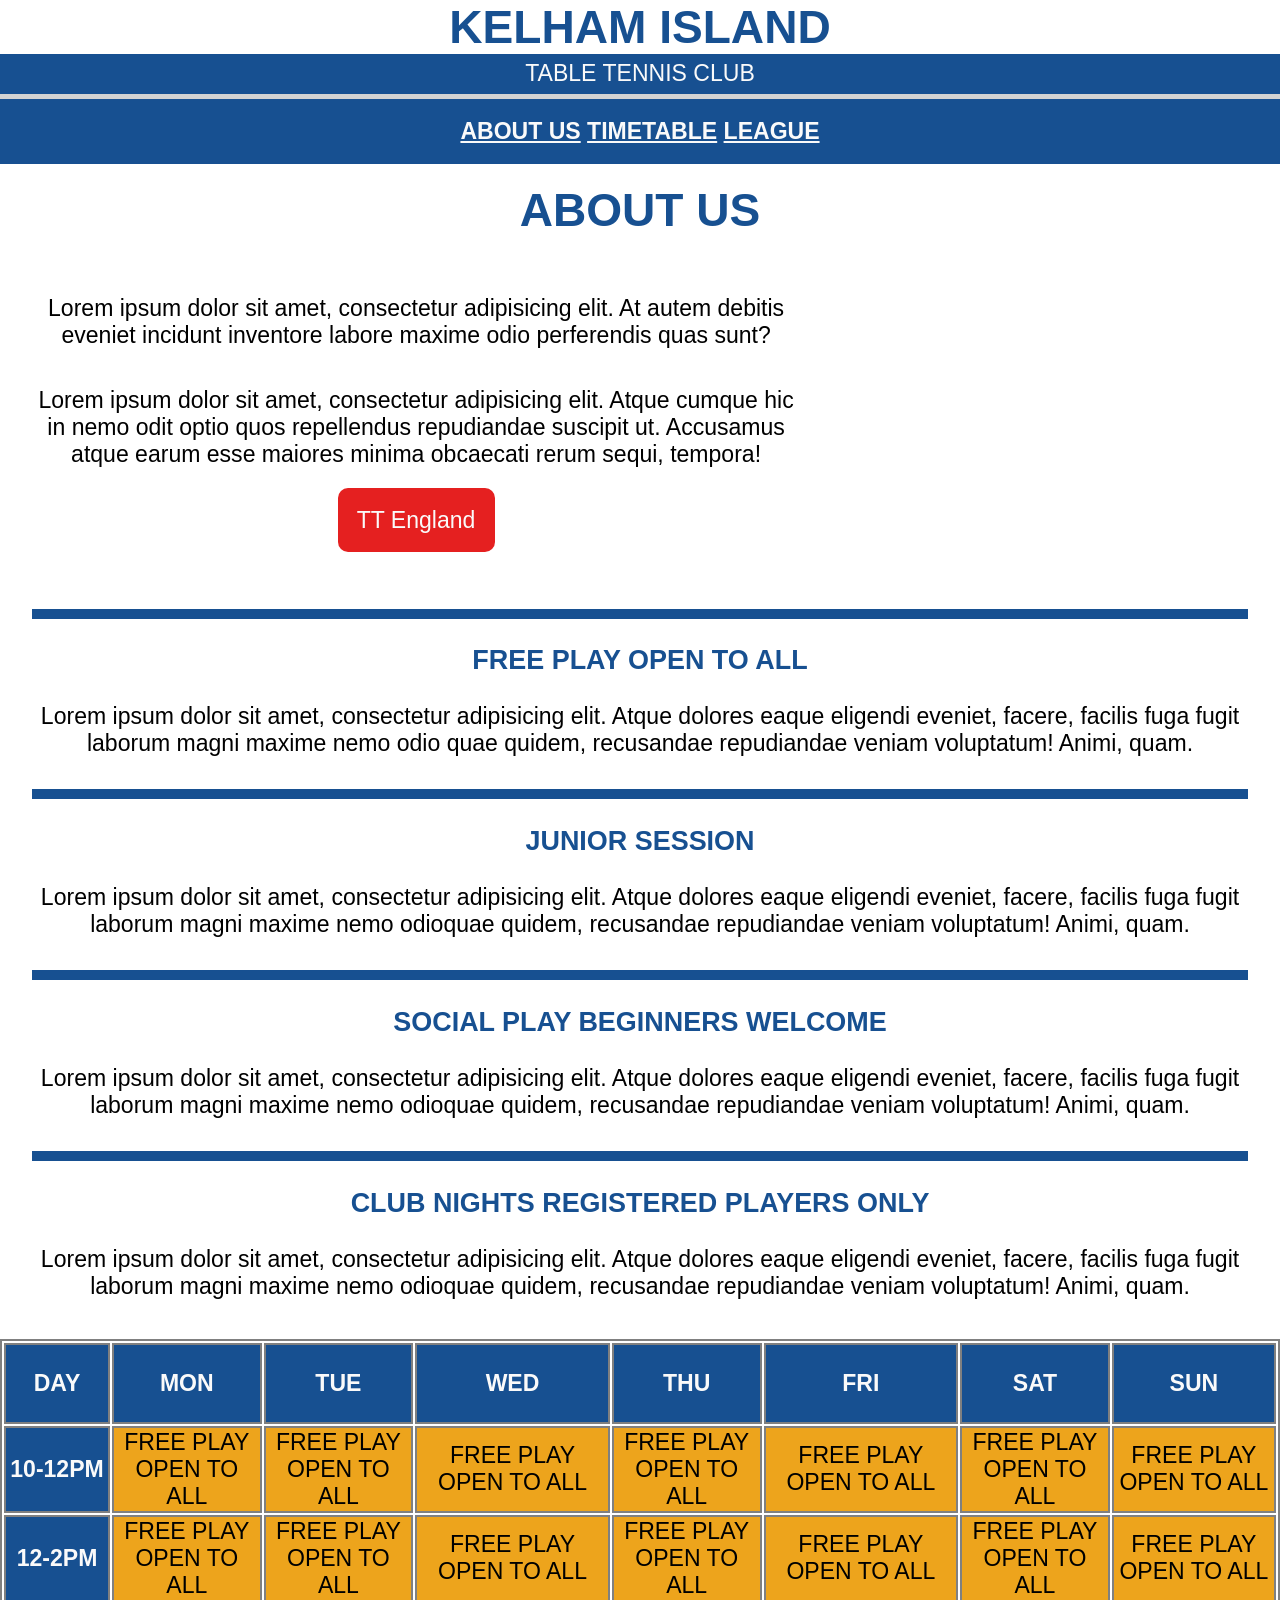
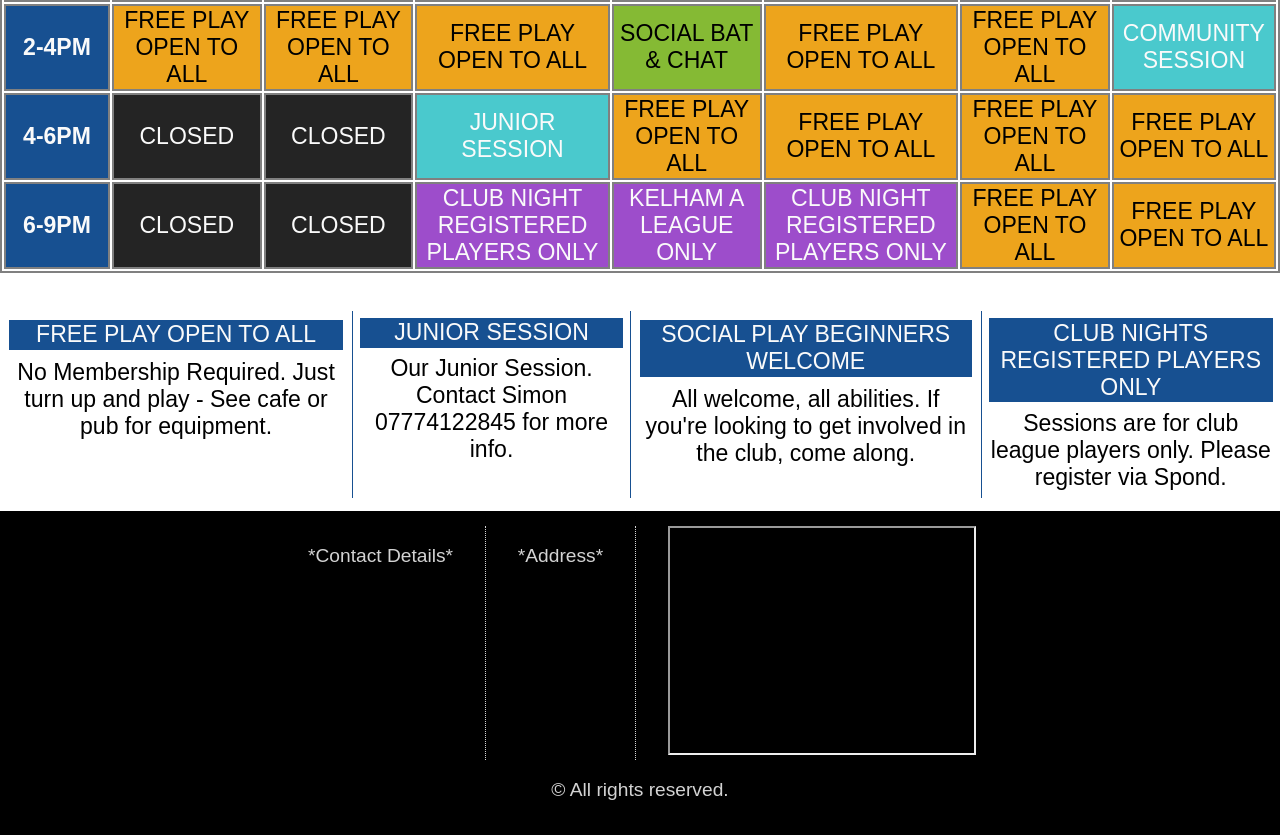
<file: index.html>
<!DOCTYPE html>
<html>
  <head>
    <title>Kelham Island Table Tennis Club</title>
    <link rel="stylesheet" href="styles.css">
  </head>
  <body>
    <header>
      <h1>KELHAM ISLAND</h1>
      <h4 id="lower-header">TABLE TENNIS CLUB</h4>
    </header>
    <nav>
      <div id="nav-bar">
        <a href="index.html">ABOUT US</a>
        <a href="timetable.html">TIMETABLE</a>
        <a href="league.html">LEAGUE</a>
      </div>
    </nav>
    <main>
      <h1>ABOUT US</h1>
      <div class="flex-container">
        <div class="flex-item">
          <p>Lorem ipsum dolor sit amet, consectetur adipisicing elit. At autem debitis eveniet incidunt inventore labore maxime odio perferendis quas sunt?</p>
          <p>Lorem ipsum dolor sit amet, consectetur adipisicing elit. Atque cumque hic in nemo odit optio quos repellendus repudiandae suscipit ut. Accusamus
            atque earum esse maiores minima obcaecati rerum sequi, tempora!</p>
          <a id="TT-England" href="https://www.tabletennisengland.co.uk/sheffield-table-tennis-club-on-a-mission-to-create-opportunities-for-everyone/">TT England</a>
        </div>
        <div class="flex-video">
          <iframe id="video" src="https://www.youtube.com/embed/YWsxs9fKTBk?si=KsKmP3WjBLWYGDWM" title="YouTube video player" frameborder="0" 
          allow="accelerometer; autoplay; clipboard-write; encrypted-media; gyroscope; picture-in-picture; web-share" referrerpolicy="strict-origin-when-cross-origin" allowfullscreen></iframe>
        </div>
      </div>
      <div id="sessions">
        <div class="session-text">
          <h3>FREE PLAY OPEN TO ALL</h3>
          <p>Lorem ipsum dolor sit amet, consectetur adipisicing elit. Atque dolores eaque eligendi eveniet, facere, facilis fuga fugit laborum magni maxime nemo odio quae quidem, recusandae 
            repudiandae veniam voluptatum! Animi, quam.</p>
        </div>
        <div class="session-text">
          <h3>JUNIOR SESSION</h3>
          <p>Lorem ipsum dolor sit amet, consectetur adipisicing elit. Atque dolores eaque eligendi eveniet, facere, facilis fuga fugit laborum magni maxime nemo odioquae quidem, recusandae 
            repudiandae veniam voluptatum! Animi, quam.</p>
        </div>
        <div class="session-text">
          <h3>SOCIAL PLAY BEGINNERS WELCOME</h3>
          <p>Lorem ipsum dolor sit amet, consectetur adipisicing elit. Atque dolores eaque eligendi eveniet, facere, facilis fuga fugit laborum magni maxime nemo odioquae quidem, recusandae 
            repudiandae veniam voluptatum! Animi, quam.</p>
        </div>
        <div class="session-text">
          <h3>CLUB NIGHTS REGISTERED PLAYERS ONLY</h3>
          <p>Lorem ipsum dolor sit amet, consectetur adipisicing elit. Atque dolores eaque eligendi eveniet, facere, facilis fuga fugit laborum magni maxime nemo odioquae quidem, recusandae 
            repudiandae veniam voluptatum! Animi, quam.</p>
        </div>
      </div>
      <div id="timetable">
        <table>
          <tr>
            <th>DAY</th>
            <th>MON</th>
            <th>TUE</th>
            <th>WED</th>
            <th>THU</th>
            <th>FRI</th>
            <th>SAT</th>
            <th>SUN</th>
          </tr>
          <tr>
            <td>10-12PM</td>
            <td class="free-to-play">FREE PLAY OPEN TO ALL</td>
            <td class="free-to-play">FREE PLAY OPEN TO ALL</td>
            <td class="free-to-play">FREE PLAY OPEN TO ALL</td>
            <td class="free-to-play">FREE PLAY OPEN TO ALL</td>
            <td class="free-to-play">FREE PLAY OPEN TO ALL</td>
            <td class="free-to-play">FREE PLAY OPEN TO ALL</td>
            <td class="free-to-play">FREE PLAY OPEN TO ALL</td>
          </tr>
          <tr>
            <td>12-2PM</td>
            <td class="free-to-play">FREE PLAY OPEN TO ALL</td>
            <td class="free-to-play">FREE PLAY OPEN TO ALL</td>
            <td class="free-to-play">FREE PLAY OPEN TO ALL</td>
            <td class="free-to-play">FREE PLAY OPEN TO ALL</td>
            <td class="free-to-play">FREE PLAY OPEN TO ALL</td>
            <td class="free-to-play">FREE PLAY OPEN TO ALL</td>
            <td class="free-to-play">FREE PLAY OPEN TO ALL</td>
          </tr>
          <tr>
            <td>2-4PM</td>
            <td class="free-to-play">FREE PLAY OPEN TO ALL</td>
            <td class="free-to-play">FREE PLAY OPEN TO ALL</td>
            <td class="free-to-play">FREE PLAY OPEN TO ALL</td>
            <td class="social">SOCIAL BAT & CHAT</td>
            <td class="free-to-play">FREE PLAY OPEN TO ALL</td>
            <td class="free-to-play">FREE PLAY OPEN TO ALL</td>
            <td class="volunteering">COMMUNITY SESSION</td>
          </tr>
          <tr>
            <td>4-6PM</td>
            <td class="closed">CLOSED</td>
            <td class="closed">CLOSED</td>
            <td class="volunteering">JUNIOR SESSION</td>
            <td class="free-to-play">FREE PLAY OPEN TO ALL</td>
            <td class="free-to-play">FREE PLAY OPEN TO ALL</td>
            <td class="free-to-play">FREE PLAY OPEN TO ALL</td>
            <td class="free-to-play">FREE PLAY OPEN TO ALL</td>
          </tr>
          <tr>
            <td>6-9PM</td>
            <td class="closed">CLOSED</td>
            <td class="closed">CLOSED</td>
            <td class="reserved">CLUB NIGHT REGISTERED PLAYERS ONLY</td>
            <td class="reserved">KELHAM A LEAGUE ONLY</td>
            <td class="reserved">CLUB NIGHT REGISTERED PLAYERS ONLY</td>
            <td class="free-to-play">FREE PLAY OPEN TO ALL</td>
            <td class="free-to-play">FREE PLAY OPEN TO ALL</td>
          </tr>
        </table>
      </div>
      <div id="description">
        <div class="description-box">
          <h4>FREE PLAY OPEN TO ALL</h4>
          <p>No Membership Required. Just turn up and play - See cafe or pub for equipment.</p>
        </div>
        <div class="description-box">
          <h4>JUNIOR SESSION</h4>
          <p>Our Junior Session. Contact Simon 07774122845 for more info.</p>
        </div>
        <div class="description-box">
          <h4>SOCIAL PLAY BEGINNERS WELCOME</h4>
          <p>All welcome, all abilities. If you're looking to get involved in the club, come along.</p>
        </div>
        <div class="description-box">
          <h4>CLUB NIGHTS REGISTERED PLAYERS ONLY</h4>
          <p>Sessions are for club league players only. Please register via Spond.</p>
        </div>
      </div>
    </main>
    <footer>
      <div class="footer-container">
        <div class="footer-item">
          <p>*Contact Details*</p>
        </div>
        <div class="footer-item">
          <p>*Address*</p>
        </div>
        <div class="footer-item">
          <iframe id="map" width="100%" height="225" src="https://www.google.com/maps/embed?pb=!1m18!1m12!1m3!1d500.2148806641003!2d-1.4728391159681224!3d53.389133373571866!2m3!1f0!2f0!3f0!3m2!1i1024!2i768!4f13.1!3m3!1m2!1s0x4879790035003fa3%3A0x42b909b01ed60851!2sKelham%20Table%20Tennis!5e0!3m2!1suk!2suk!4v1751285136494!5m2!1suk!2suk" 
           loading="lazy" referrerpolicy="no-referrer-when-downgrade"></iframe><br />
        </div>
      </div>
      <p>&copy; All rights reserved.</p>
    </footer>
  </body>
</html>
</file>
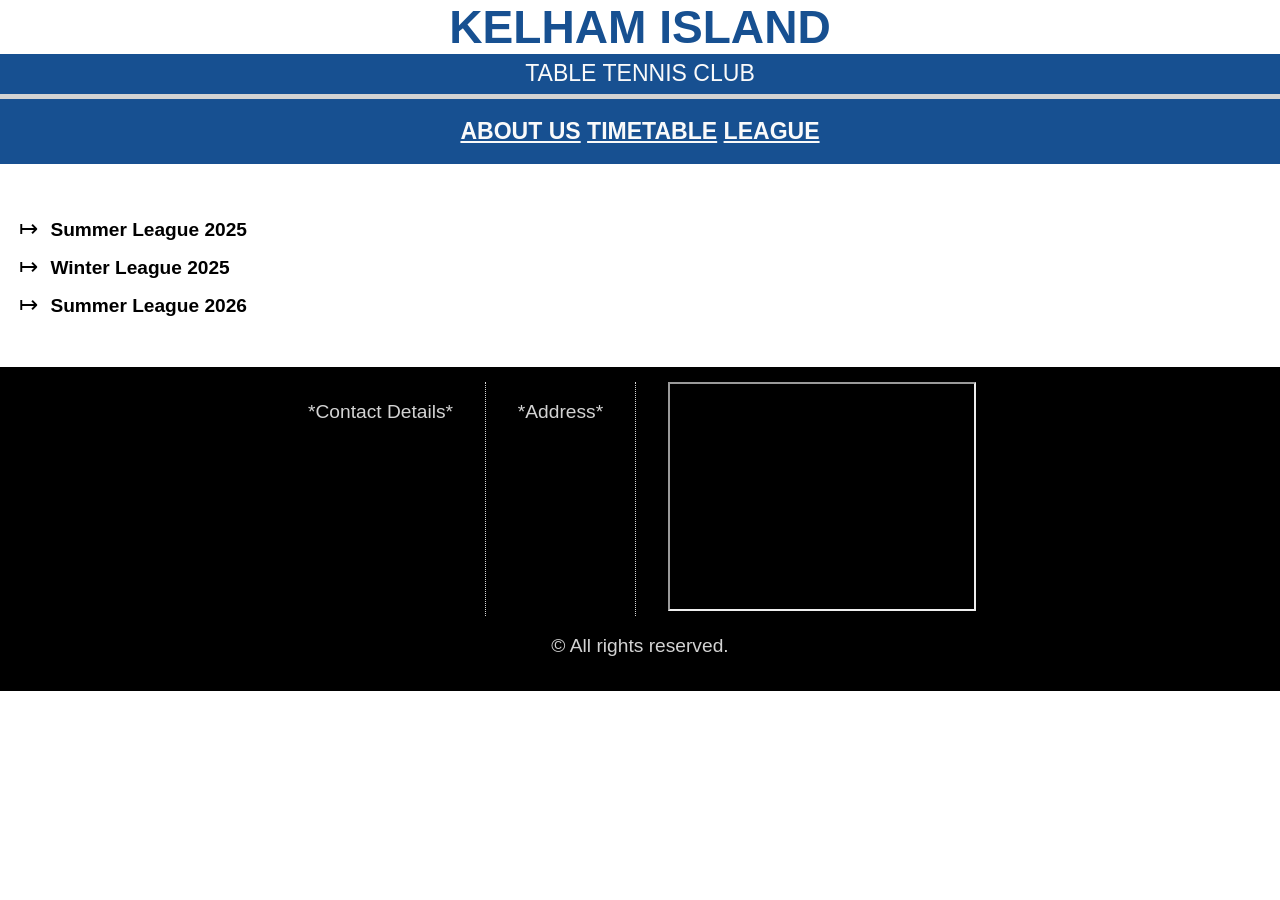
<file: league.html>
<!DOCTYPE html>
<html>
  <head>
    <title>Kelham Island Table Tennis Club</title>
    <link rel="stylesheet" href="styles.css">
  </head>
  <body>
    <header>
      <h1>KELHAM ISLAND</h1>
      <h4 id="lower-header">TABLE TENNIS CLUB</h4>
    </header>
    <nav>
      <div id="nav-bar">
        <a href="index.html">ABOUT US</a>
        <a href="timetable.html">TIMETABLE</a>
        <a href="league.html">LEAGUE</a>
      </div>
    </nav>
    <main>
      <ul id="season-list">
        <li>
          <div onclick="showFixtureList()" class="season-bulletpoint">
            <h5>Summer League 2025</h5>
          </div>
          <div id="test" class="fixture-list">
            <ul>
              <li>AWAY Crookes D</li>
              <li>HOME Scorpions E</li>
              <li>HOME Scorpions D</li>
            </ul>
          </div>
        </li>
        <li>
          <div class="season-bulletpoint">
            <h5>Winter League 2025</h5>
          </div>
        </li>
        <li>
          <div class="season-bulletpoint">
            <h5>Summer League 2026</h5>
          </div>
        </li>
      </ul>
    </main>
    <footer>
      <div class="footer-container">
        <div class="footer-item">
          <p>*Contact Details*</p>
        </div>
        <div class="footer-item">
          <p>*Address*</p>
        </div>
        <div class="footer-item">
          <iframe id="map" width="100%" height="225" src="https://www.google.com/maps/embed?pb=!1m18!1m12!1m3!1d500.2148806641003!2d-1.4728391159681224!3d53.389133373571866!2m3!1f0!2f0!3f0!3m2!1i1024!2i768!4f13.1!3m3!1m2!1s0x4879790035003fa3%3A0x42b909b01ed60851!2sKelham%20Table%20Tennis!5e0!3m2!1suk!2suk!4v1751285136494!5m2!1suk!2suk" 
           loading="lazy" referrerpolicy="no-referrer-when-downgrade"></iframe><br />
        </div>
      </div>
      <p>&copy; All rights reserved.</p>
    </footer>
  </body>
  <script src="toggle_list.js"></script>
</html>
</file>
<file: styles.css>
:root{
    --blue: #175091;
    --white: #fafafa;
    --free: #eda41c;
    --social: #85ba34;
    --volunteer: #4ac9cd;
    --registered: #9d4dcb;
    --closed: #242424;
    --link: #e52020;
    --visited: #ffdbdb;
}

html, body{
    height: 100%;
    text-align: center;
    font-size: 1.2em;
    font-family: "Montserrat", sans-serif;
    margin: 0;
}

h1{
    margin: 1.5% 0;
    color: var(--blue);
}

header *{
    margin: 0;
}

h4{
    color: var(--white);
    background-color: var(--blue);
    font-weight: lighter;
    padding: 0.5% 0;
}

nav{
    position: sticky;
    top: 0;
    background-color: var(--blue);
    border-top: 5px solid lightgray;
    padding: 1.5% 0;
    z-index: 1;
}

#nav-bar a{
    font-weight: bolder;
    text-decoration: none;
    color: var(--white);
    text-decoration: underline;
}

#nav-bar a:visited{
    color: #dfdfdf;
}

#TT-England{
    background-color: var(--link);
    color: var(--white);
    padding: 2.5%;
    border-radius: 10px;
    text-decoration: none;
}

#TT-England:visited{
    color: var(--visited);
}


.flex-container, #description, .footer-container{
    display: flex;
    flex-direction: row;
    justify-content: center;
}

.flex-item{
    margin: 0 2.5%;
}

.flex-item *{
    margin: 5% 0;
}

.flex-video{
    position: relative;
    overflow: hidden;
    width: 100%;
    padding-top: 25%;
}

#video{
  position: absolute;
  top: 0;
  left: 0;
  bottom: 0;
  right: 0;
  width: 100%;
  height: 100%;
}

#sessions{
    margin: 2.5% 0;
}

.session-text{
    margin: 2.5%;
    border-top: 10px solid var(--blue);
}

h3{
    color: var(--blue);
}


#timetable{
    position: relative;
    overflow-x: auto;
    margin-bottom: 2.5%;
}

table, th, td{
    border: 2px solid grey;
    margin: 0.5% 0;
}

th{
    height: 75px;
    background-color: var(--blue);
    color: var(--white);
    min-width: 125px;
}

th:first-child, td:first-child{
    background-color: var(--blue);
    color: var(--white);
    width: 100px;
    font-weight: bold;
    position: sticky;
    min-width: 100px;
    max-width: 100px;
    left: 0px;
}

.free-to-play{
    background-color: var(--free);
}

.social{
    background-color: var(--social);
}

.volunteering{
    background-color: var(--volunteer);
    color: var(--white);
}

.reserved{
    background-color: var(--registered);
    color: var(--white);
}

.closed{
    background-color: var(--closed);
    color: var(--white);
}


footer{
    border: 2px solid black;
    color: lightgray;
    background-color: black;
    font-size: 1rem;
    padding: 1% 0;
    margin: 1% 0;
}

.footer-item{
    padding: 0 2.5%;
}

.footer-item:not(:last-child){
    border-right: 1px dotted lightgray;
}

.description-box{
    min-width: 200px;
}

.description-box:not(:last-child){
    border-right: 1px solid var(--blue);
}

.description-box *{
    margin: 2.5%;
}

#season-list{
    padding: 2%;
    margin: 1%;
    text-align: left;
    list-style-type: "\21A6";
}

.season-bulletpoint h5{
    margin: 1%;
}

.fixture-list{
    display: none;
}

.fixture-list ul{
    font-size: 0.8em;
    margin: 1%;
    list-style-type: disc;
    font-style: italic;
}
</file>
